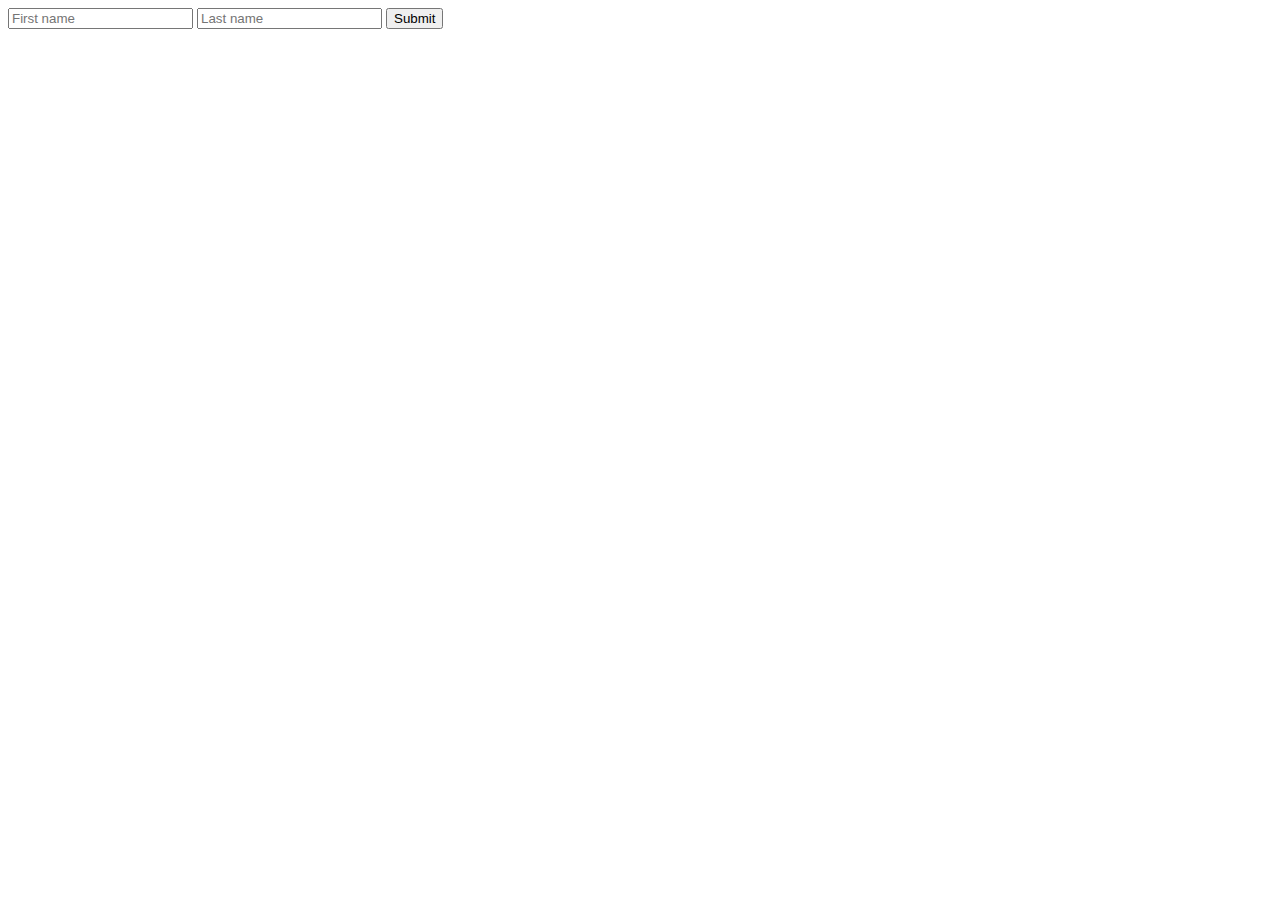
<file: Exercises/Module 12/DataPreservation_end/index.html>
<!DOCTYPE html>
<html>
  <head>
    <script src="scripts/script.js"></script>
  </head>
  <body>
    <form action="./index.html" method="GET">
      <div>
        <input type="text" placeholder="First name" name="firstName" />
        <input type="text" placeholder="Last name" name="lastName" />
        <input type="submit" value="Submit" />
      </div>
    </form>
  </body>
</html>
</file>
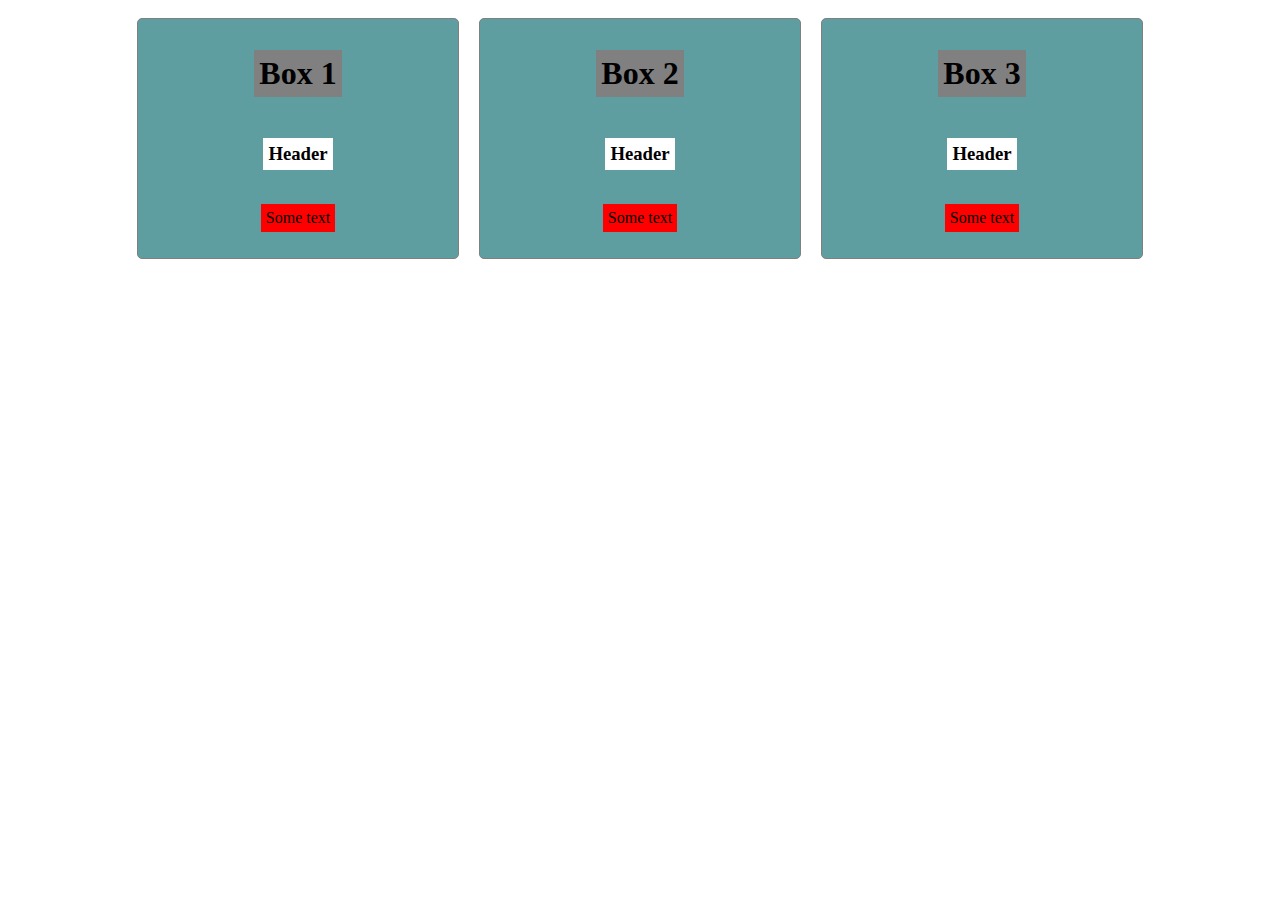
<file: Exercises/Module 14/flexbox/index.html>
<!DOCTYPE html>
<html>
  <head>
    <title>Flexbox</title>
    <link href="style.css" rel="stylesheet" />
  </head>
  <body>
    <div class="container">
      <div class="item">
        <h1>Box 1</h1>
        <h3>Header</h3>
        <p>Some text</p>
      </div>
      <div class="item">
        <h1>Box 2</h1>
        <h3>Header</h3>
        <p>Some text</p>
      </div>
      <div class="item">
        <h1>Box 3</h1>
        <h3>Header</h3>
        <p>Some text</p>
      </div> 
     </div>
  </body>
</html>
</file>
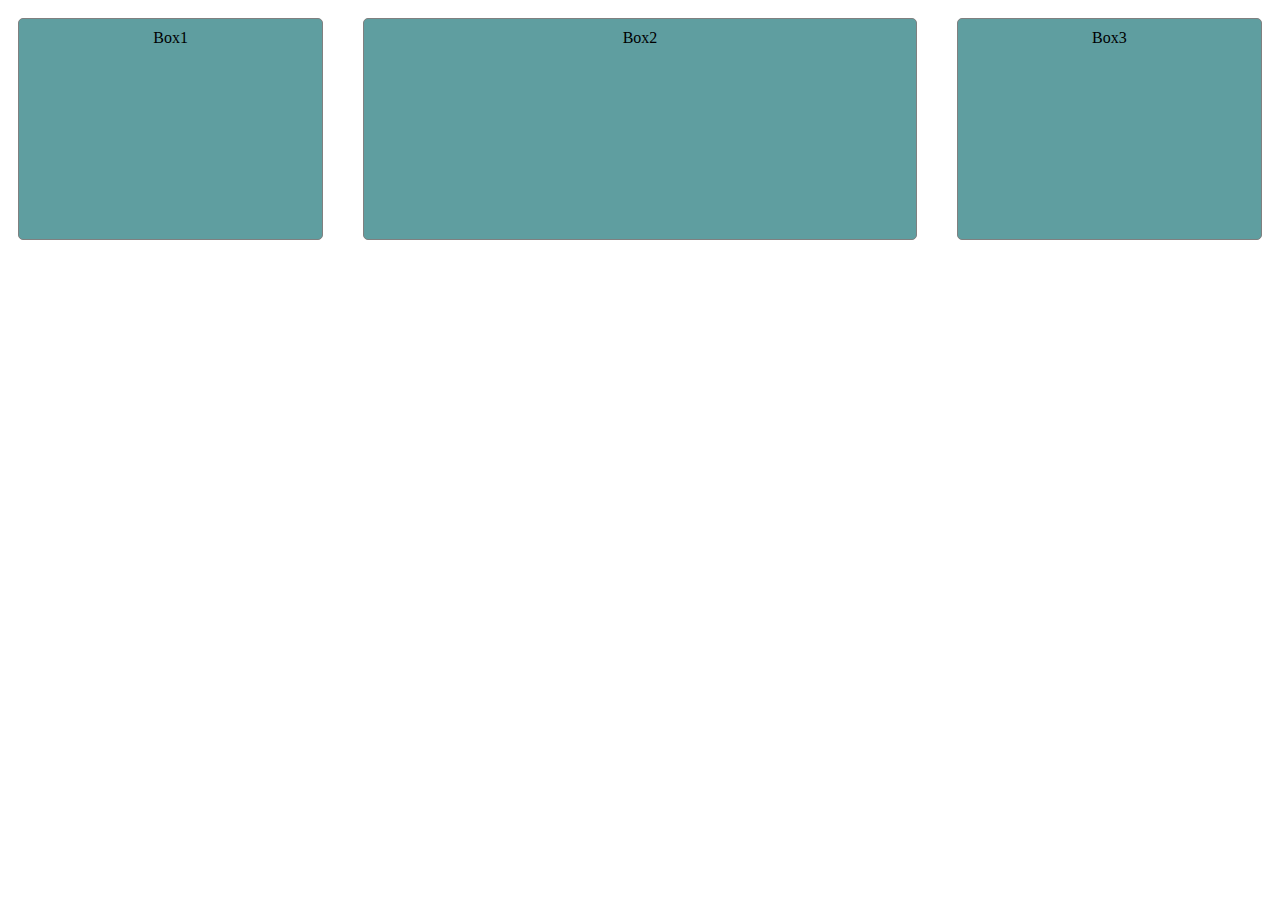
<file: Exercises/Module 14/grid/index.html>
<!DOCTYPE html>
<html>
  <head>
    <title>Grid</title>
    <link href="style.css" rel="stylesheet" />
  </head>
  <body>
    <div class="container">
      <div class="item">  
        Box1    
      </div>
      <div class="item item2"> 
        Box2    
      </div>
      <div class="item">
        Box3
      </div> 
     </div>
  </body>
</html>
</file>
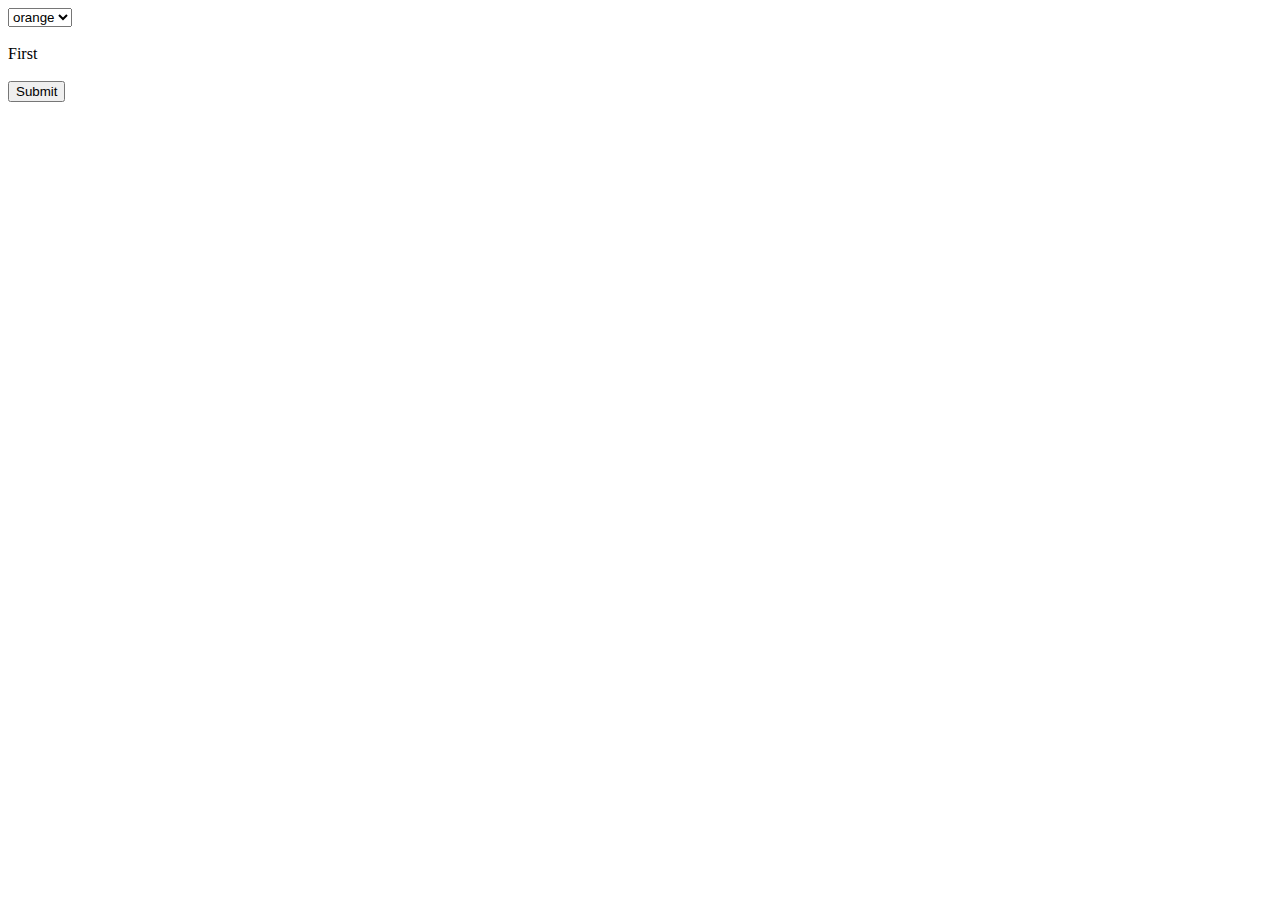
<file: Exercises/Module 6/ColorChange_end/index.html>
<!DOCTYPE html>
<html>
	<head>
		<script src="scripts/script.js"></script>
		<link rel="stylesheet" href="styles/style.css" />
	</head>
	<body>
		<div>
			<select>
				<option value="orange">
					orange
				</option>
				<option value="red">
					red
				</option>
			</select>
		</div>
		<br />
		<div>
			<span id="mySpan">
				First
			</span>
		</div>
		<br />
		<div>
			<button onclick="changeColor()">
				Submit
			</button>
		</div>
	</body>
</html>
</file>
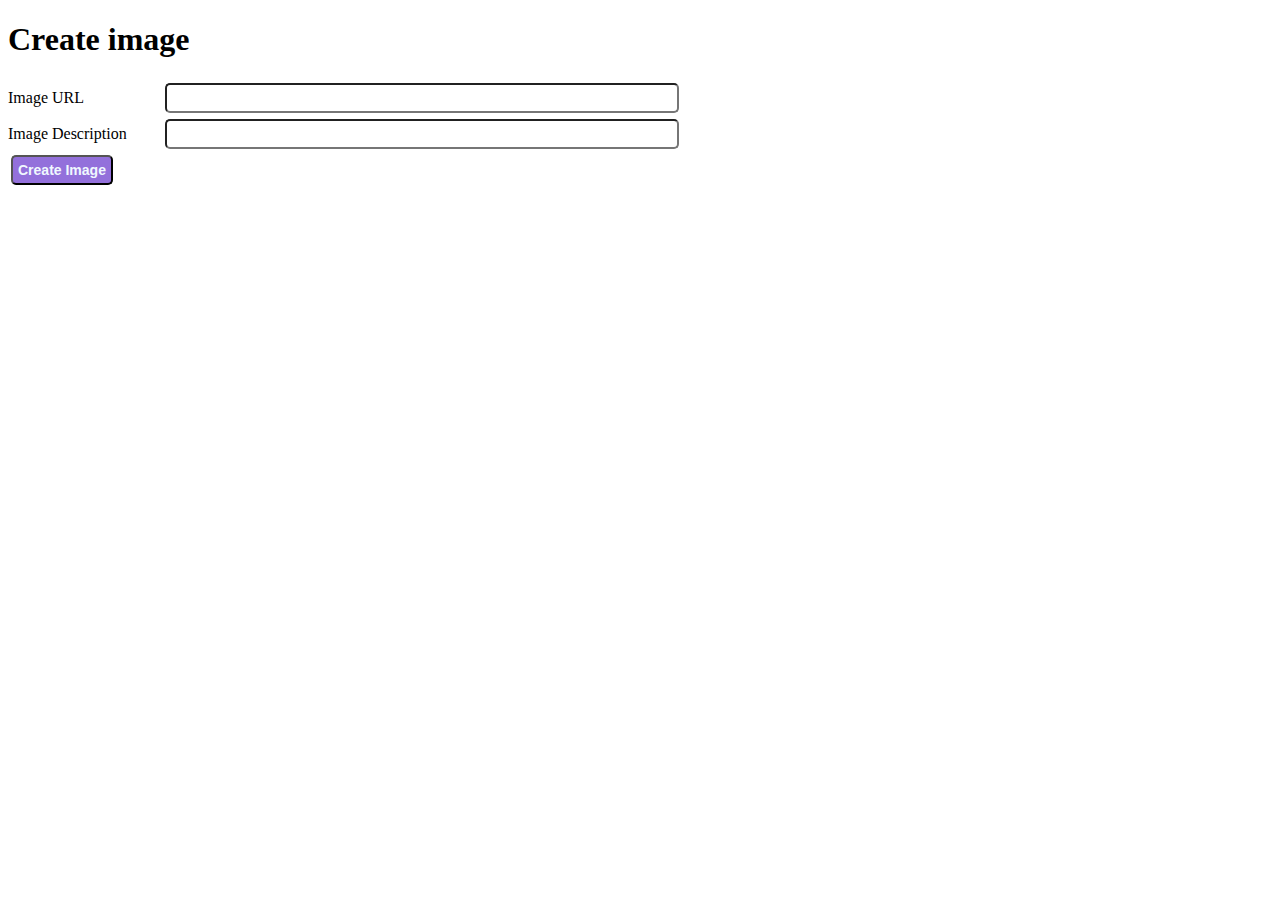
<file: Exercises/Module 6/Create image element/index.html>
<!DOCTYPE html>
<html>
  <head>
    <title>Create image element</title>
    <script src="createElement.js" type="text/javascript"></script>
    <link href="style.css" rel="stylesheet" />
  </head>
  <body>
      <h1>Create image</h1>
      <div>
        <label for="imageURL">Image URL</label>
        <input type="text" id="imageURL">
      </div>
     <div>
      <label for="imageDescription">Image Description</label>
      <input type="text" id="imageDescription">
     </div>
       <input type="button" value="Create image" onclick="createImage()">
      <div id="appendHere"></div>
    </body>
</html>
</file>
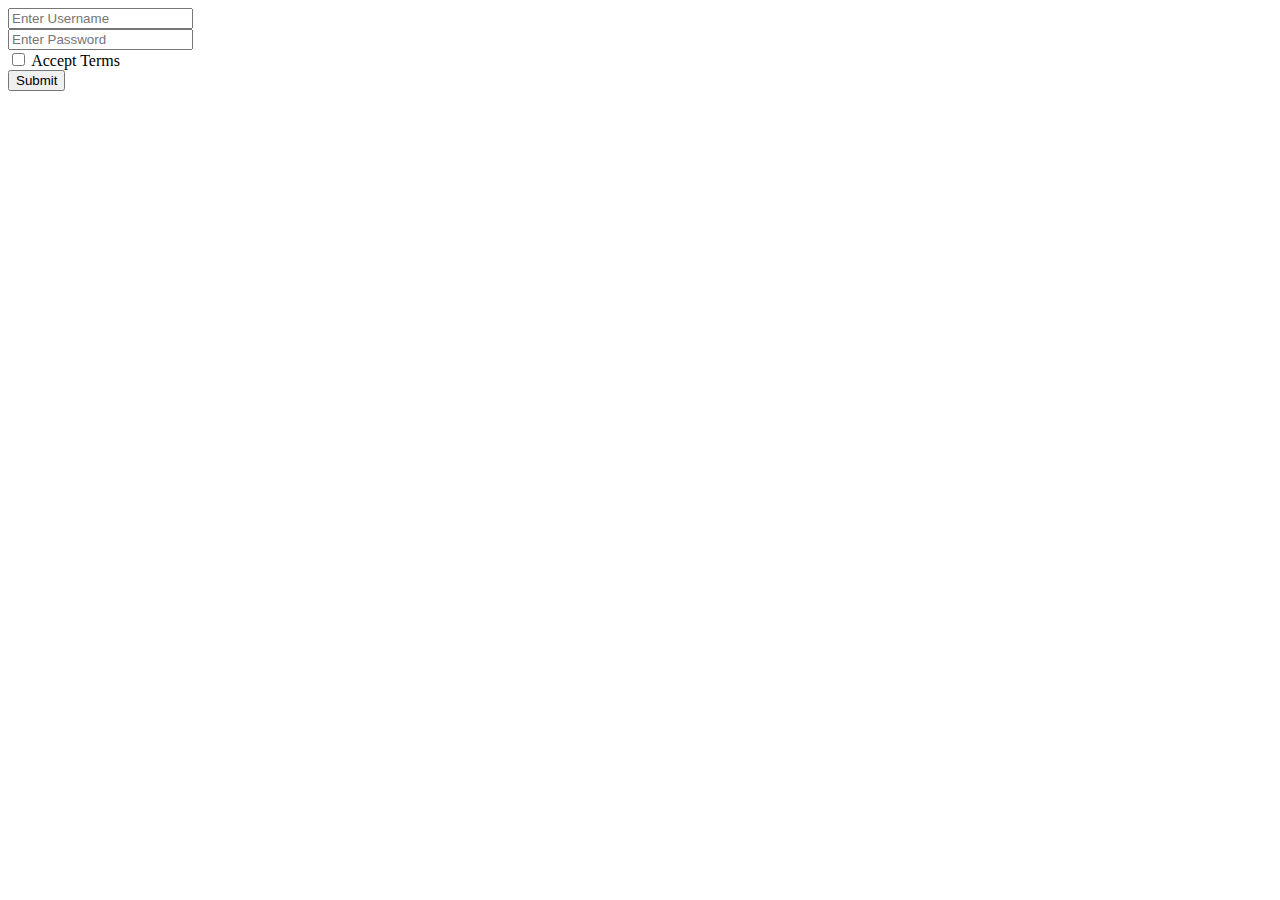
<file: Exercises/Module 8/Validations_end/index.html>
﻿<!DOCTYPE html>

<head>
	<title>Module 08 Exercise Form</title>
	<link rel="stylesheet" href="styles.css" />
	<script src="script.js"></script>
</head>

<body>
	<form>
		<div id="username">
			<input type="text" name="username" placeholder="Enter Username" />
		</div>
		<div id="password">
			<input type="password" name="password" placeholder="Enter Password" />
		</div>
		<div id="acceptTerms">
			<input type="checkbox" />
			<label for="acceptTerms">Accept Terms</label>
		</div>
		<input type="submit">
	</form>
</body>

</html>
</file>
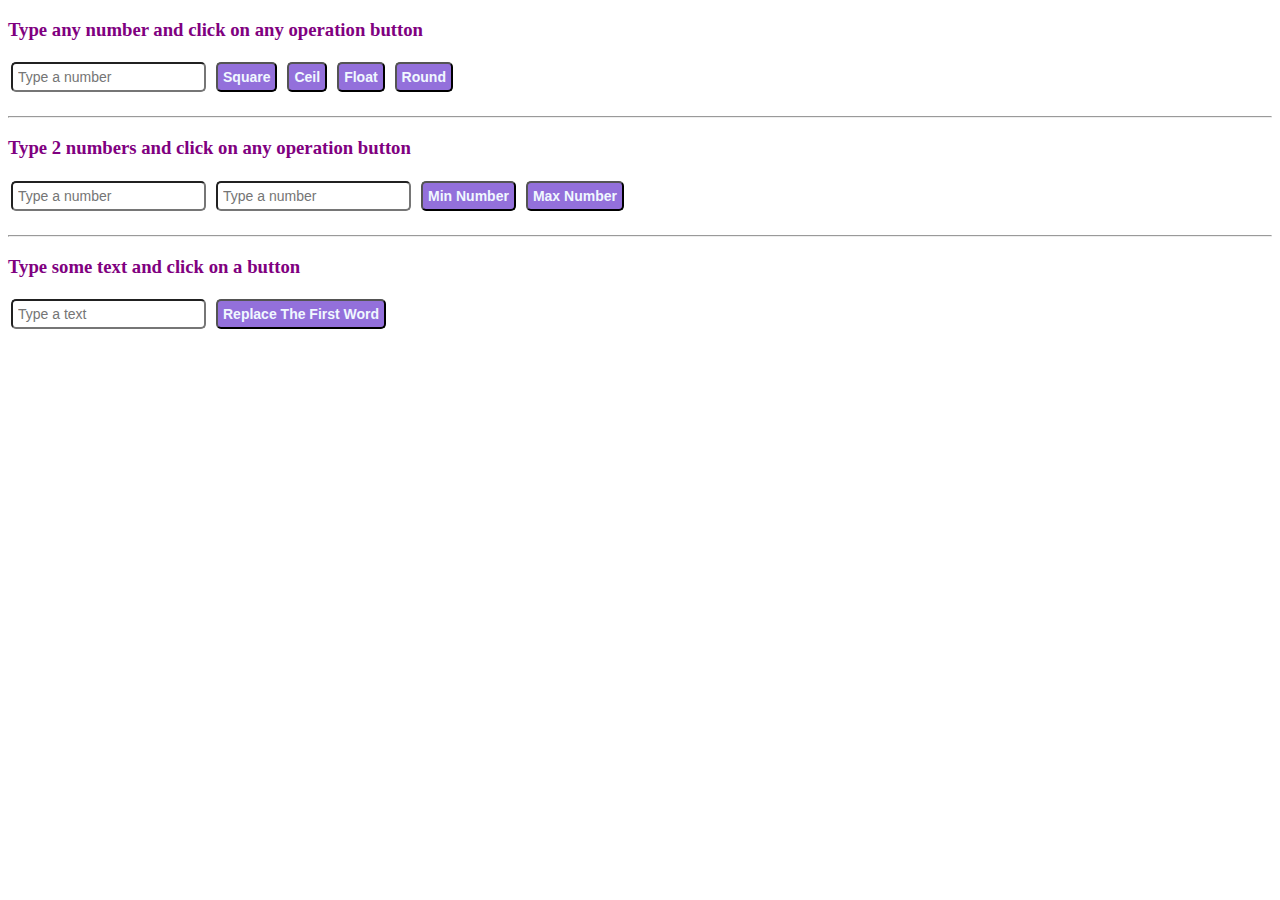
<file: Exercises/Module 9/mathAndStringManipulations/index.html>
<!DOCTYPE html>
<html>
  <head>
    <title>Math/String manipulations</title>
    <script src="mathStringManipulations.js" type="text/javascript"></script>
    <link href="style.css" rel="stylesheet" />
  </head>
  <body>
        <h3>Type any number and click on any operation button</h3>
        <input id="userInput" type="text" placeholder="Type a number"/>
        <input type="button" value="square" onclick="getSquare()" />
        <input type="button" value="ceil" onclick="getCeil()" />
        <input type="button" value="float" onclick="getFloat()" />
        <input type="button" value="round" onclick="getRound()" />
        <div id="output"></div>
        <hr>
        <h3>Type 2 numbers and click on any operation button</h3>
        <input id="userInput2" type="text" placeholder="Type a number"/>
        <input id="userInput3" type="text" placeholder="Type a number"/>
        <input type="button" value="min number" onclick="getMinNumber()" />
        <input type="button" value="max number" onclick="getMaxNumber()" />
        <div id="output2"></div>
        <hr>
        <h3>Type some text and click on a button</h3>
        <input id="userInput4" type="text" placeholder="Type a text"/>
        <input type="button" value="replace the first word" onclick="replaceFirstWord()" />
        <div id="output3"></div>
  </body>
</html>
</file>
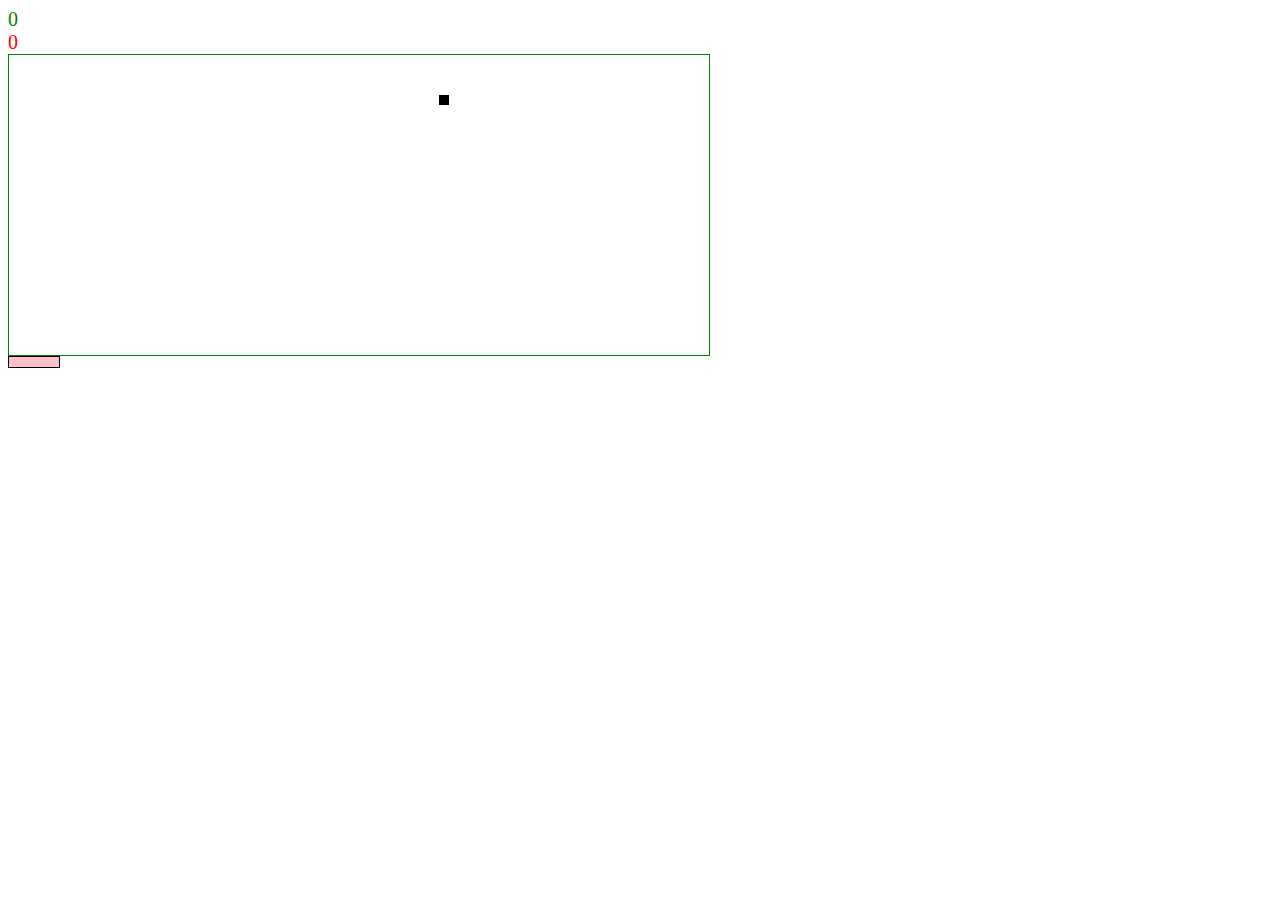
<file: Exercises/Module 10/FallingSquares_end/fallingSquares.html>
﻿<!DOCTYPE html>
<html xmlns="http://www.w3.org/1999/xhtml">
	<head>
		<title></title>
		<link href="styles/fallingSquares.css" rel="stylesheet" />
	</head>
	<body>
		<div id="counterDivSuccess"></div>
		<div id="counterDivFail"></div>
		<div id="playGround"></div>
		<div id="racket"></div>

		<script src="scripts/fallingSquares.js"></script>
	</body>
</html>
</file>
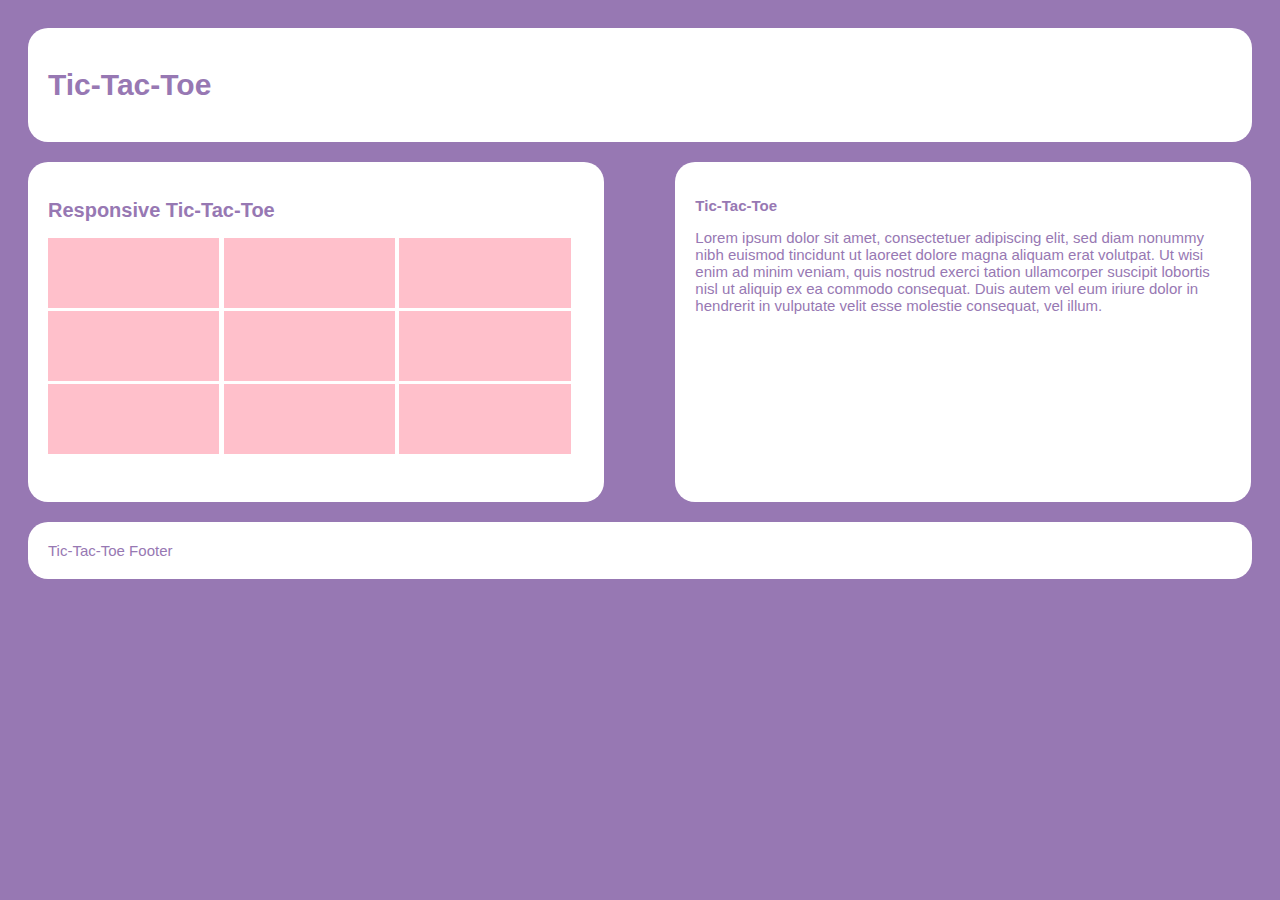
<file: Exercises/Module 10/ResponsiveTicTacToe_end/responsiveTicTacToe.html>
﻿<!DOCTYPE html>
<html>
  <head>
    <link href="styles/style.css" rel="stylesheet" />
    <link href="styles/responsiveStyle.css" rel="stylesheet" />
    <title>Responsive Tic-Tac-Toe</title>
  </head>

  <body>
    <div id="container">
      <header class="box">
        <h1 class="font-bold font-big">Tic-Tac-Toe</h1>
      </header>

      <div class="box main">
        <h2 class="font-bold font-medium ">Responsive Tic-Tac-Toe</h2>
        <div class="game-table">
          <div>
            <span> </span>
            <span> </span>
            <span> </span>
          </div>
          <div>
            <span> </span>
            <span> </span>
            <span> </span>
          </div>
          <div>
            <span> </span>
            <span> </span>
            <span> </span>
          </div>
        </div>
      </div>

      <div class="box side">
        <h3 class="font-bold font-small">Tic-Tac-Toe</h3>
        <p>
          Lorem ipsum dolor sit amet, consectetuer adipiscing elit, sed diam
          nonummy nibh euismod tincidunt ut laoreet dolore magna aliquam erat
          volutpat. Ut wisi enim ad minim veniam, quis nostrud exerci tation
          ullamcorper suscipit lobortis nisl ut aliquip ex ea commodo consequat.
          Duis autem vel eum iriure dolor in hendrerit in vulputate velit esse
          molestie consequat, vel illum.
        </p>
      </div>
      <footer class="box">Tic-Tac-Toe Footer</footer>
    </div>
  </body>
</html>
</file>
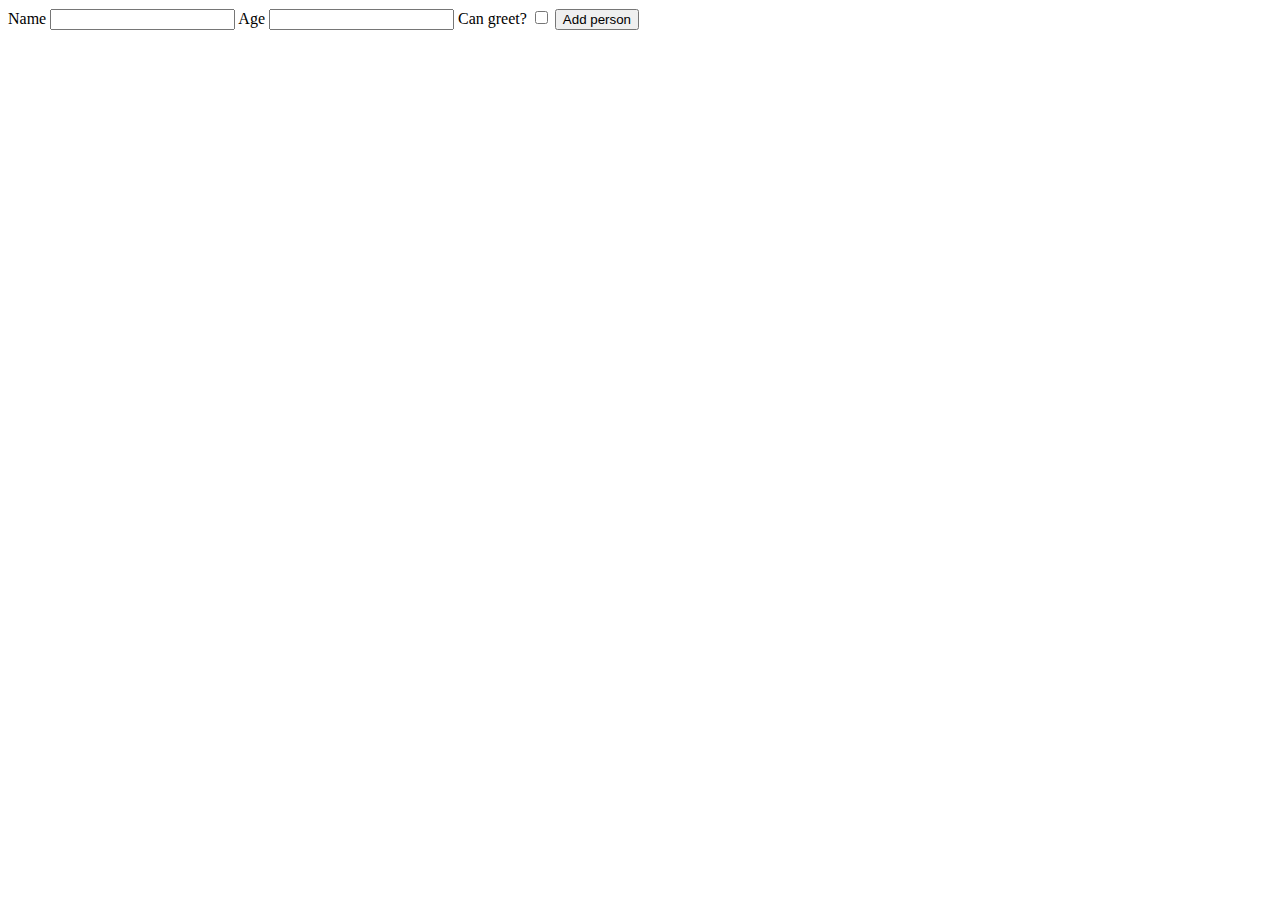
<file: Exercises/Module 11/PeopleCreate_end/page.html>
<html>

<head>
    <title>Exercise</title>
    <script src="scripts/script.js"></script>
</head>
<body>
    <form>
        <label>
            Name
            <input type="text" class="name">
        </label>
        <label>
            Age
            <input type="number" class="age">
        </label>
        <label>
            Can greet?
            <input type="checkbox" class="greet">
        </label>
        <input type="submit" value="Add person">
    </form>
    <div id="people">

    </div>
    <div id="greetText"></div>
</body>
</html>
</file>
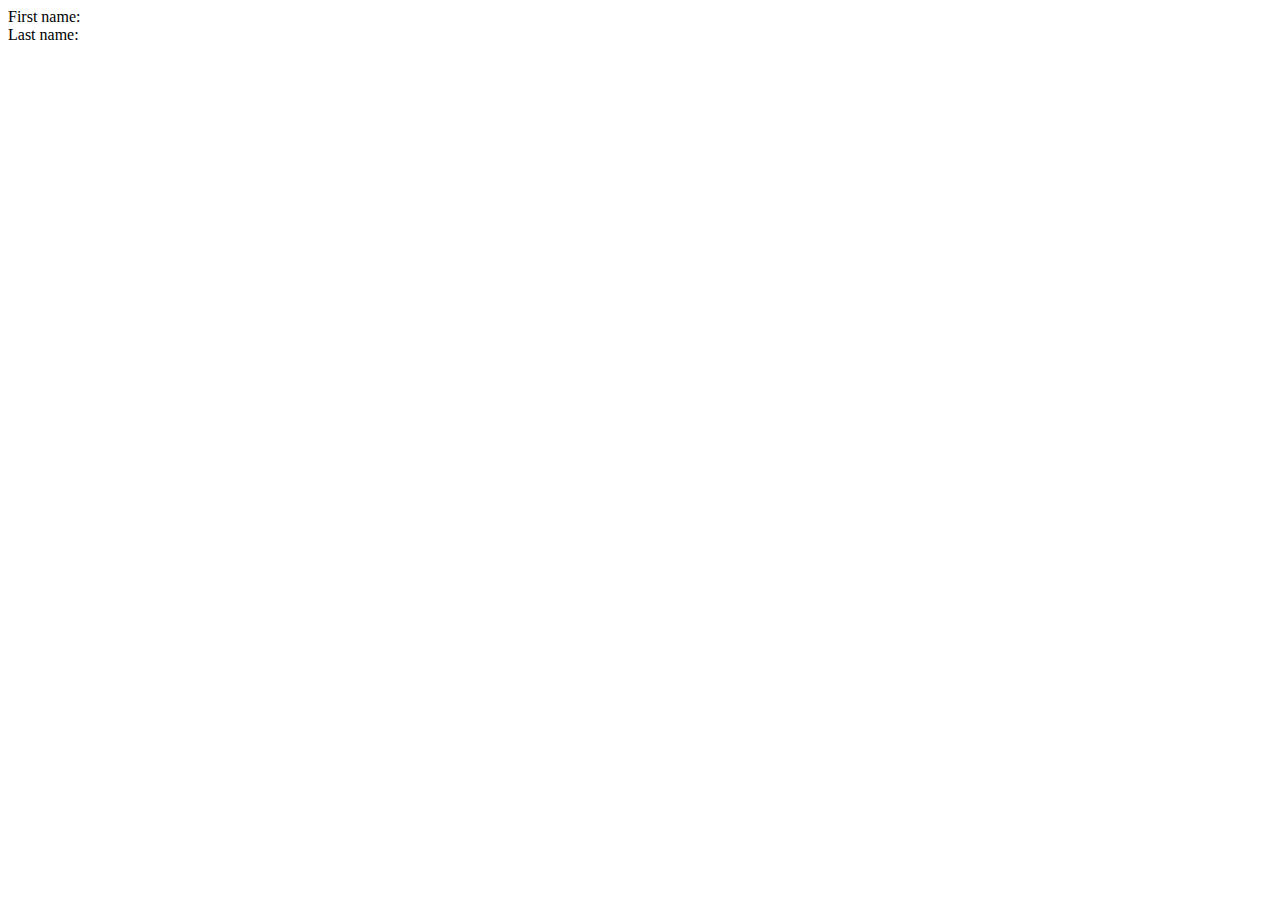
<file: Exercises/Module 12/DataPreservation_end/secondPage.html>
<!DOCTYPE html>
<html>
	<head>
		<script src="scripts/secondPage.js"></script>
	</head>
	<body>
		<div><span>First name:</span> <span id="firstName"></span></div>
		<div><span>Last name:</span> <span id="lastName"></span></div>
	</body>
</html>
</file>
<file: Exercises/Module 14/flexbox/style.css>
.container {
  display: flex;
  flex-direction: row;
  align-items: center;
  justify-content: center;
}

.item {
  display: flex;
  flex-direction: column;
  align-items: center;
  border: 1px solid gray;
  border-radius: 5px;
  padding: 10px;
  width: 300px;
  margin: 10px;
  background-color: cadetblue;
}

h1 {
  background-color: gray;
  padding: 5px;
}

h3 {
  background-color: white;
  padding: 5px;
}

p {
  background-color: red;
  padding: 5px;
}
</file>
<file: Exercises/Module 14/grid/style.css>
.container {
  display: grid;
  grid-template-columns: repeat(4, auto);
  grid-gap: 20px;
}

.container .item {
  border: 1px solid gray;
  border-radius: 5px;
  padding: 10px;
  margin: 10px;
  background-color: cadetblue;
  height: 200px;
  text-align: center;
}

.item2 {
  grid-column-start: 2;
  grid-column-end: 4;
}
</file>
<file: Exercises/Module 6/ColorChange_end/styles/style.css>
.orange {
	background-color: orange;
}

.red {
	background-color: red;
}
</file>
<file: Exercises/Module 6/Create image element/style.css>
input[type="button"], input[type="text"]{
  padding: 5px;
  margin: 3px;
  border-radius: 5px;
  font-size: 14px;
}

input[type="button"] {
  background-color: mediumpurple;
  text-transform: capitalize;
  color: aliceblue;
  font-weight: bold;
}

input[type="text"]{
  width: 500px;
}

label {
  width: 150px;
  display: inline-block;
}

.appendHere{
  margin-top: 50px;
}
</file>
<file: Exercises/Module 8/Validations_end/styles.css>
.error {
    color: red;
}
</file>
<file: Exercises/Module 9/mathAndStringManipulations/style.css>
input[type="text"], input[type="button"], div{
    padding: 5px;
    margin: 3px;
    border-radius: 5px;
    font-size: 14px;
}

input[type="button"] {
    background-color: mediumpurple;
    text-transform: capitalize;
    color: aliceblue;
    font-weight: bold;
}

h3 {
    color:purple;
}
</file>
<file: Exercises/Module 10/FallingSquares_end/styles/fallingSquares.css>
﻿#playGround {
	width: 700px;
	height: 300px;
	background-color: white;
	border-style: solid;
	border-width: 1px;
	border-color: green;
}

#racket {
	width: 50px;
	height: 10px;
	border-style: solid;
	border-width: 1px;
	border-color: black;
	background-color: pink;
}

#counterDivSuccess,
#counterDivFail {
	font-size: 20px;
}

#counterDivSuccess {
	color: green;
}

#counterDivFail {
	color: red;
}

.ball {
	width: 10px;
	height: 10px;
	background-color: black;
}
</file>
<file: Exercises/Module 10/ResponsiveTicTacToe_end/styles/style.css>
﻿body {
	font-family: Arial;
	font-size: 15px;
	color: #9778b3;
	background-color: #9778b3;
	padding: 20px;
}

#container {
	margin: 0 auto;
	padding: 0;
}

.box {
	border-radius: 20px;
	background-color: white;
	margin-bottom: 20px;
	padding: 20px;
}

.main,
.side {	
	height: 300px;
	width: calc(45% - 15px);
	vertical-align: top;
	display: inline-block;
}

.main {
	
	margin-right: calc(10% - 20px - 20px - 15px);
}

.font-bold {
	font-weight: bold;
}

.font-big {
	font-size: 30px;
}

.font-medium {
	font-size: 20px;
}

.font-small {
	font-size: 15px;
}

.game-table {
	margin: 0 auto;
}

.game-table span {
	display: inline-block;
	height: 70px;
	width: 32%;
	background-color: pink;
}
</file>
<file: Exercises/Module 10/ResponsiveTicTacToe_end/styles/responsiveStyle.css>
﻿/* As there is no such media type as "only", the style sheet should be ignored by older browsers.

 */

@media only screen and (min-width: 600px) and (max-width: 800px) {
  #container {
    min-width: 100%;
    margin: 0;
    padding: 0px;
  }

  .box {
    width: inherit;
  }

  .main,
  .side {
    width: calc(60% - 15px);
    margin-right: calc(10% - 20px - 20px - 25px);
  }

  .side {
    width: calc(30% - 10px);
  }
}

/* As there is no such media type as "only", the style sheet should be ignored by older browsers.

 */
@media only screen and (max-width: 600px) {
  #container {
    min-width: 100%;
    margin: 0;
    padding: 0px;
  }

  .box {
    width: inherit;
  }

  .main,
  .side {
    float: none;
    margin-right: 0;
    display: block;
  }
}
</file>
